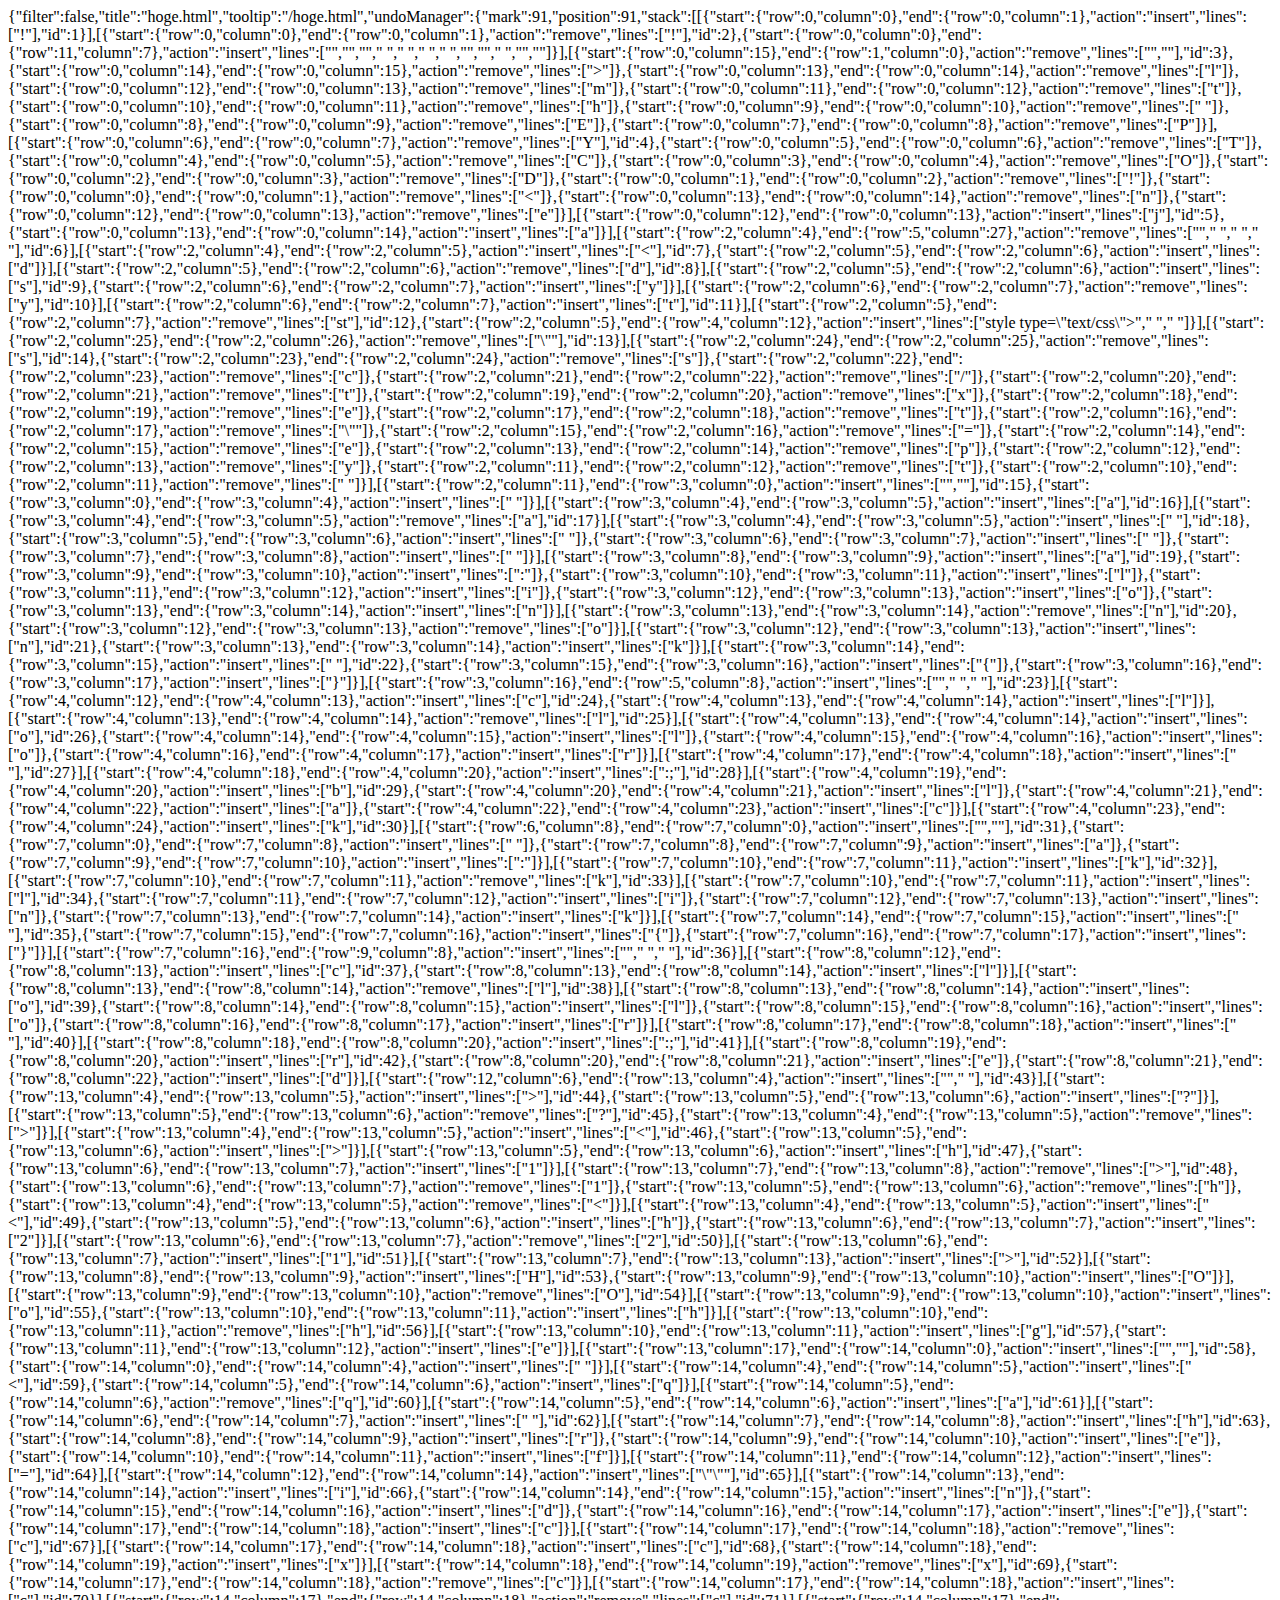
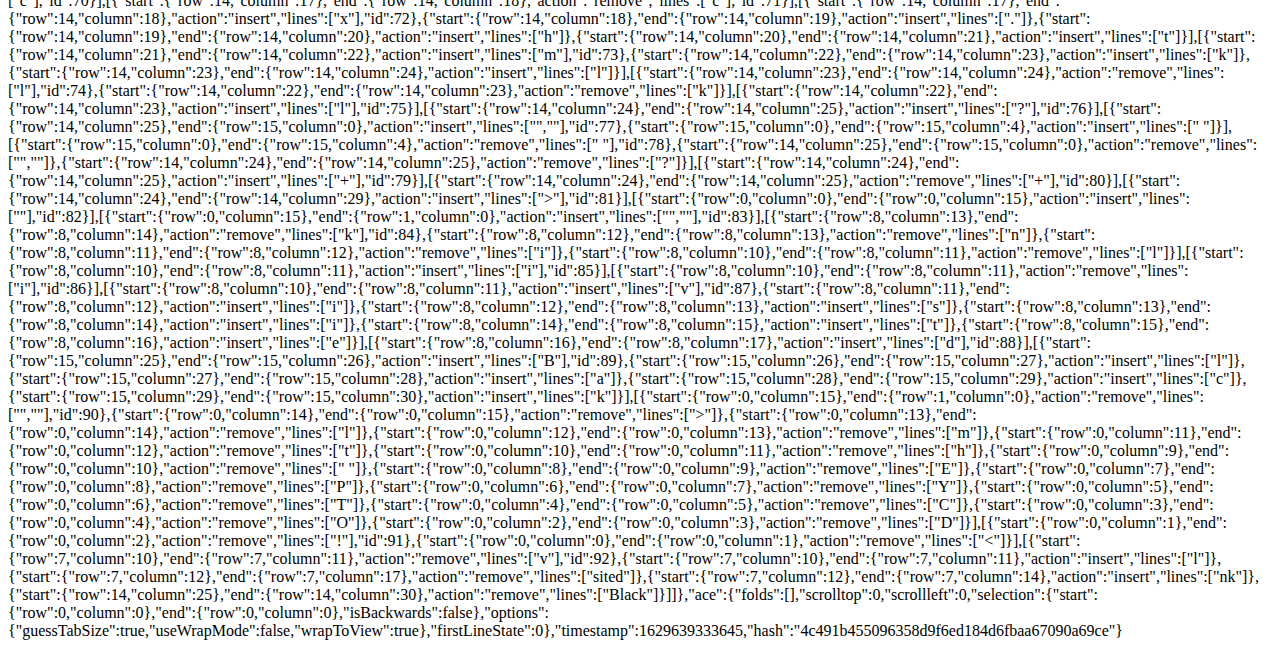
<file: .c9/metadata/environment/hoge.html>
{"filter":false,"title":"hoge.html","tooltip":"/hoge.html","undoManager":{"mark":91,"position":91,"stack":[[{"start":{"row":0,"column":0},"end":{"row":0,"column":1},"action":"insert","lines":["!"],"id":1}],[{"start":{"row":0,"column":0},"end":{"row":0,"column":1},"action":"remove","lines":["!"],"id":2},{"start":{"row":0,"column":0},"end":{"row":11,"column":7},"action":"insert","lines":["<!DOCTYPE html>","<html lang=\"en\">","<head>","    <meta charset=\"UTF-8\">","    <meta name=\"viewport\" content=\"width=device-width, initial-scale=1.0\">","    <meta http-equiv=\"X-UA-Compatible\" content=\"ie=edge\">","    <title>Document</title>","</head>","<body>","    ","</body>","</html>"]}],[{"start":{"row":0,"column":15},"end":{"row":1,"column":0},"action":"remove","lines":["",""],"id":3},{"start":{"row":0,"column":14},"end":{"row":0,"column":15},"action":"remove","lines":[">"]},{"start":{"row":0,"column":13},"end":{"row":0,"column":14},"action":"remove","lines":["l"]},{"start":{"row":0,"column":12},"end":{"row":0,"column":13},"action":"remove","lines":["m"]},{"start":{"row":0,"column":11},"end":{"row":0,"column":12},"action":"remove","lines":["t"]},{"start":{"row":0,"column":10},"end":{"row":0,"column":11},"action":"remove","lines":["h"]},{"start":{"row":0,"column":9},"end":{"row":0,"column":10},"action":"remove","lines":[" "]},{"start":{"row":0,"column":8},"end":{"row":0,"column":9},"action":"remove","lines":["E"]},{"start":{"row":0,"column":7},"end":{"row":0,"column":8},"action":"remove","lines":["P"]}],[{"start":{"row":0,"column":6},"end":{"row":0,"column":7},"action":"remove","lines":["Y"],"id":4},{"start":{"row":0,"column":5},"end":{"row":0,"column":6},"action":"remove","lines":["T"]},{"start":{"row":0,"column":4},"end":{"row":0,"column":5},"action":"remove","lines":["C"]},{"start":{"row":0,"column":3},"end":{"row":0,"column":4},"action":"remove","lines":["O"]},{"start":{"row":0,"column":2},"end":{"row":0,"column":3},"action":"remove","lines":["D"]},{"start":{"row":0,"column":1},"end":{"row":0,"column":2},"action":"remove","lines":["!"]},{"start":{"row":0,"column":0},"end":{"row":0,"column":1},"action":"remove","lines":["<"]},{"start":{"row":0,"column":13},"end":{"row":0,"column":14},"action":"remove","lines":["n"]},{"start":{"row":0,"column":12},"end":{"row":0,"column":13},"action":"remove","lines":["e"]}],[{"start":{"row":0,"column":12},"end":{"row":0,"column":13},"action":"insert","lines":["j"],"id":5},{"start":{"row":0,"column":13},"end":{"row":0,"column":14},"action":"insert","lines":["a"]}],[{"start":{"row":2,"column":4},"end":{"row":5,"column":27},"action":"remove","lines":["<meta charset=\"UTF-8\">","    <meta name=\"viewport\" content=\"width=device-width, initial-scale=1.0\">","    <meta http-equiv=\"X-UA-Compatible\" content=\"ie=edge\">","    <title>Document</title>"],"id":6}],[{"start":{"row":2,"column":4},"end":{"row":2,"column":5},"action":"insert","lines":["<"],"id":7},{"start":{"row":2,"column":5},"end":{"row":2,"column":6},"action":"insert","lines":["d"]}],[{"start":{"row":2,"column":5},"end":{"row":2,"column":6},"action":"remove","lines":["d"],"id":8}],[{"start":{"row":2,"column":5},"end":{"row":2,"column":6},"action":"insert","lines":["s"],"id":9},{"start":{"row":2,"column":6},"end":{"row":2,"column":7},"action":"insert","lines":["y"]}],[{"start":{"row":2,"column":6},"end":{"row":2,"column":7},"action":"remove","lines":["y"],"id":10}],[{"start":{"row":2,"column":6},"end":{"row":2,"column":7},"action":"insert","lines":["t"],"id":11}],[{"start":{"row":2,"column":5},"end":{"row":2,"column":7},"action":"remove","lines":["st"],"id":12},{"start":{"row":2,"column":5},"end":{"row":4,"column":12},"action":"insert","lines":["style type=\"text/css\">","        ","    </style>"]}],[{"start":{"row":2,"column":25},"end":{"row":2,"column":26},"action":"remove","lines":["\""],"id":13}],[{"start":{"row":2,"column":24},"end":{"row":2,"column":25},"action":"remove","lines":["s"],"id":14},{"start":{"row":2,"column":23},"end":{"row":2,"column":24},"action":"remove","lines":["s"]},{"start":{"row":2,"column":22},"end":{"row":2,"column":23},"action":"remove","lines":["c"]},{"start":{"row":2,"column":21},"end":{"row":2,"column":22},"action":"remove","lines":["/"]},{"start":{"row":2,"column":20},"end":{"row":2,"column":21},"action":"remove","lines":["t"]},{"start":{"row":2,"column":19},"end":{"row":2,"column":20},"action":"remove","lines":["x"]},{"start":{"row":2,"column":18},"end":{"row":2,"column":19},"action":"remove","lines":["e"]},{"start":{"row":2,"column":17},"end":{"row":2,"column":18},"action":"remove","lines":["t"]},{"start":{"row":2,"column":16},"end":{"row":2,"column":17},"action":"remove","lines":["\""]},{"start":{"row":2,"column":15},"end":{"row":2,"column":16},"action":"remove","lines":["="]},{"start":{"row":2,"column":14},"end":{"row":2,"column":15},"action":"remove","lines":["e"]},{"start":{"row":2,"column":13},"end":{"row":2,"column":14},"action":"remove","lines":["p"]},{"start":{"row":2,"column":12},"end":{"row":2,"column":13},"action":"remove","lines":["y"]},{"start":{"row":2,"column":11},"end":{"row":2,"column":12},"action":"remove","lines":["t"]},{"start":{"row":2,"column":10},"end":{"row":2,"column":11},"action":"remove","lines":[" "]}],[{"start":{"row":2,"column":11},"end":{"row":3,"column":0},"action":"insert","lines":["",""],"id":15},{"start":{"row":3,"column":0},"end":{"row":3,"column":4},"action":"insert","lines":["    "]}],[{"start":{"row":3,"column":4},"end":{"row":3,"column":5},"action":"insert","lines":["a"],"id":16}],[{"start":{"row":3,"column":4},"end":{"row":3,"column":5},"action":"remove","lines":["a"],"id":17}],[{"start":{"row":3,"column":4},"end":{"row":3,"column":5},"action":"insert","lines":[" "],"id":18},{"start":{"row":3,"column":5},"end":{"row":3,"column":6},"action":"insert","lines":[" "]},{"start":{"row":3,"column":6},"end":{"row":3,"column":7},"action":"insert","lines":[" "]},{"start":{"row":3,"column":7},"end":{"row":3,"column":8},"action":"insert","lines":[" "]}],[{"start":{"row":3,"column":8},"end":{"row":3,"column":9},"action":"insert","lines":["a"],"id":19},{"start":{"row":3,"column":9},"end":{"row":3,"column":10},"action":"insert","lines":[":"]},{"start":{"row":3,"column":10},"end":{"row":3,"column":11},"action":"insert","lines":["l"]},{"start":{"row":3,"column":11},"end":{"row":3,"column":12},"action":"insert","lines":["i"]},{"start":{"row":3,"column":12},"end":{"row":3,"column":13},"action":"insert","lines":["o"]},{"start":{"row":3,"column":13},"end":{"row":3,"column":14},"action":"insert","lines":["n"]}],[{"start":{"row":3,"column":13},"end":{"row":3,"column":14},"action":"remove","lines":["n"],"id":20},{"start":{"row":3,"column":12},"end":{"row":3,"column":13},"action":"remove","lines":["o"]}],[{"start":{"row":3,"column":12},"end":{"row":3,"column":13},"action":"insert","lines":["n"],"id":21},{"start":{"row":3,"column":13},"end":{"row":3,"column":14},"action":"insert","lines":["k"]}],[{"start":{"row":3,"column":14},"end":{"row":3,"column":15},"action":"insert","lines":[" "],"id":22},{"start":{"row":3,"column":15},"end":{"row":3,"column":16},"action":"insert","lines":["{"]},{"start":{"row":3,"column":16},"end":{"row":3,"column":17},"action":"insert","lines":["}"]}],[{"start":{"row":3,"column":16},"end":{"row":5,"column":8},"action":"insert","lines":["","            ","        "],"id":23}],[{"start":{"row":4,"column":12},"end":{"row":4,"column":13},"action":"insert","lines":["c"],"id":24},{"start":{"row":4,"column":13},"end":{"row":4,"column":14},"action":"insert","lines":["l"]}],[{"start":{"row":4,"column":13},"end":{"row":4,"column":14},"action":"remove","lines":["l"],"id":25}],[{"start":{"row":4,"column":13},"end":{"row":4,"column":14},"action":"insert","lines":["o"],"id":26},{"start":{"row":4,"column":14},"end":{"row":4,"column":15},"action":"insert","lines":["l"]},{"start":{"row":4,"column":15},"end":{"row":4,"column":16},"action":"insert","lines":["o"]},{"start":{"row":4,"column":16},"end":{"row":4,"column":17},"action":"insert","lines":["r"]}],[{"start":{"row":4,"column":17},"end":{"row":4,"column":18},"action":"insert","lines":[" "],"id":27}],[{"start":{"row":4,"column":18},"end":{"row":4,"column":20},"action":"insert","lines":[":;"],"id":28}],[{"start":{"row":4,"column":19},"end":{"row":4,"column":20},"action":"insert","lines":["b"],"id":29},{"start":{"row":4,"column":20},"end":{"row":4,"column":21},"action":"insert","lines":["l"]},{"start":{"row":4,"column":21},"end":{"row":4,"column":22},"action":"insert","lines":["a"]},{"start":{"row":4,"column":22},"end":{"row":4,"column":23},"action":"insert","lines":["c"]}],[{"start":{"row":4,"column":23},"end":{"row":4,"column":24},"action":"insert","lines":["k"],"id":30}],[{"start":{"row":6,"column":8},"end":{"row":7,"column":0},"action":"insert","lines":["",""],"id":31},{"start":{"row":7,"column":0},"end":{"row":7,"column":8},"action":"insert","lines":["        "]},{"start":{"row":7,"column":8},"end":{"row":7,"column":9},"action":"insert","lines":["a"]},{"start":{"row":7,"column":9},"end":{"row":7,"column":10},"action":"insert","lines":[":"]}],[{"start":{"row":7,"column":10},"end":{"row":7,"column":11},"action":"insert","lines":["k"],"id":32}],[{"start":{"row":7,"column":10},"end":{"row":7,"column":11},"action":"remove","lines":["k"],"id":33}],[{"start":{"row":7,"column":10},"end":{"row":7,"column":11},"action":"insert","lines":["l"],"id":34},{"start":{"row":7,"column":11},"end":{"row":7,"column":12},"action":"insert","lines":["i"]},{"start":{"row":7,"column":12},"end":{"row":7,"column":13},"action":"insert","lines":["n"]},{"start":{"row":7,"column":13},"end":{"row":7,"column":14},"action":"insert","lines":["k"]}],[{"start":{"row":7,"column":14},"end":{"row":7,"column":15},"action":"insert","lines":[" "],"id":35},{"start":{"row":7,"column":15},"end":{"row":7,"column":16},"action":"insert","lines":["{"]},{"start":{"row":7,"column":16},"end":{"row":7,"column":17},"action":"insert","lines":["}"]}],[{"start":{"row":7,"column":16},"end":{"row":9,"column":8},"action":"insert","lines":["","            ","        "],"id":36}],[{"start":{"row":8,"column":12},"end":{"row":8,"column":13},"action":"insert","lines":["c"],"id":37},{"start":{"row":8,"column":13},"end":{"row":8,"column":14},"action":"insert","lines":["l"]}],[{"start":{"row":8,"column":13},"end":{"row":8,"column":14},"action":"remove","lines":["l"],"id":38}],[{"start":{"row":8,"column":13},"end":{"row":8,"column":14},"action":"insert","lines":["o"],"id":39},{"start":{"row":8,"column":14},"end":{"row":8,"column":15},"action":"insert","lines":["l"]},{"start":{"row":8,"column":15},"end":{"row":8,"column":16},"action":"insert","lines":["o"]},{"start":{"row":8,"column":16},"end":{"row":8,"column":17},"action":"insert","lines":["r"]}],[{"start":{"row":8,"column":17},"end":{"row":8,"column":18},"action":"insert","lines":[" "],"id":40}],[{"start":{"row":8,"column":18},"end":{"row":8,"column":20},"action":"insert","lines":[":;"],"id":41}],[{"start":{"row":8,"column":19},"end":{"row":8,"column":20},"action":"insert","lines":["r"],"id":42},{"start":{"row":8,"column":20},"end":{"row":8,"column":21},"action":"insert","lines":["e"]},{"start":{"row":8,"column":21},"end":{"row":8,"column":22},"action":"insert","lines":["d"]}],[{"start":{"row":12,"column":6},"end":{"row":13,"column":4},"action":"insert","lines":["","    "],"id":43}],[{"start":{"row":13,"column":4},"end":{"row":13,"column":5},"action":"insert","lines":[">"],"id":44},{"start":{"row":13,"column":5},"end":{"row":13,"column":6},"action":"insert","lines":["?"]}],[{"start":{"row":13,"column":5},"end":{"row":13,"column":6},"action":"remove","lines":["?"],"id":45},{"start":{"row":13,"column":4},"end":{"row":13,"column":5},"action":"remove","lines":[">"]}],[{"start":{"row":13,"column":4},"end":{"row":13,"column":5},"action":"insert","lines":["<"],"id":46},{"start":{"row":13,"column":5},"end":{"row":13,"column":6},"action":"insert","lines":[">"]}],[{"start":{"row":13,"column":5},"end":{"row":13,"column":6},"action":"insert","lines":["h"],"id":47},{"start":{"row":13,"column":6},"end":{"row":13,"column":7},"action":"insert","lines":["1"]}],[{"start":{"row":13,"column":7},"end":{"row":13,"column":8},"action":"remove","lines":[">"],"id":48},{"start":{"row":13,"column":6},"end":{"row":13,"column":7},"action":"remove","lines":["1"]},{"start":{"row":13,"column":5},"end":{"row":13,"column":6},"action":"remove","lines":["h"]},{"start":{"row":13,"column":4},"end":{"row":13,"column":5},"action":"remove","lines":["<"]}],[{"start":{"row":13,"column":4},"end":{"row":13,"column":5},"action":"insert","lines":["<"],"id":49},{"start":{"row":13,"column":5},"end":{"row":13,"column":6},"action":"insert","lines":["h"]},{"start":{"row":13,"column":6},"end":{"row":13,"column":7},"action":"insert","lines":["2"]}],[{"start":{"row":13,"column":6},"end":{"row":13,"column":7},"action":"remove","lines":["2"],"id":50}],[{"start":{"row":13,"column":6},"end":{"row":13,"column":7},"action":"insert","lines":["1"],"id":51}],[{"start":{"row":13,"column":7},"end":{"row":13,"column":13},"action":"insert","lines":["></h1>"],"id":52}],[{"start":{"row":13,"column":8},"end":{"row":13,"column":9},"action":"insert","lines":["H"],"id":53},{"start":{"row":13,"column":9},"end":{"row":13,"column":10},"action":"insert","lines":["O"]}],[{"start":{"row":13,"column":9},"end":{"row":13,"column":10},"action":"remove","lines":["O"],"id":54}],[{"start":{"row":13,"column":9},"end":{"row":13,"column":10},"action":"insert","lines":["o"],"id":55},{"start":{"row":13,"column":10},"end":{"row":13,"column":11},"action":"insert","lines":["h"]}],[{"start":{"row":13,"column":10},"end":{"row":13,"column":11},"action":"remove","lines":["h"],"id":56}],[{"start":{"row":13,"column":10},"end":{"row":13,"column":11},"action":"insert","lines":["g"],"id":57},{"start":{"row":13,"column":11},"end":{"row":13,"column":12},"action":"insert","lines":["e"]}],[{"start":{"row":13,"column":17},"end":{"row":14,"column":0},"action":"insert","lines":["",""],"id":58},{"start":{"row":14,"column":0},"end":{"row":14,"column":4},"action":"insert","lines":["    "]}],[{"start":{"row":14,"column":4},"end":{"row":14,"column":5},"action":"insert","lines":["<"],"id":59},{"start":{"row":14,"column":5},"end":{"row":14,"column":6},"action":"insert","lines":["q"]}],[{"start":{"row":14,"column":5},"end":{"row":14,"column":6},"action":"remove","lines":["q"],"id":60}],[{"start":{"row":14,"column":5},"end":{"row":14,"column":6},"action":"insert","lines":["a"],"id":61}],[{"start":{"row":14,"column":6},"end":{"row":14,"column":7},"action":"insert","lines":[" "],"id":62}],[{"start":{"row":14,"column":7},"end":{"row":14,"column":8},"action":"insert","lines":["h"],"id":63},{"start":{"row":14,"column":8},"end":{"row":14,"column":9},"action":"insert","lines":["r"]},{"start":{"row":14,"column":9},"end":{"row":14,"column":10},"action":"insert","lines":["e"]},{"start":{"row":14,"column":10},"end":{"row":14,"column":11},"action":"insert","lines":["f"]}],[{"start":{"row":14,"column":11},"end":{"row":14,"column":12},"action":"insert","lines":["="],"id":64}],[{"start":{"row":14,"column":12},"end":{"row":14,"column":14},"action":"insert","lines":["\"\""],"id":65}],[{"start":{"row":14,"column":13},"end":{"row":14,"column":14},"action":"insert","lines":["i"],"id":66},{"start":{"row":14,"column":14},"end":{"row":14,"column":15},"action":"insert","lines":["n"]},{"start":{"row":14,"column":15},"end":{"row":14,"column":16},"action":"insert","lines":["d"]},{"start":{"row":14,"column":16},"end":{"row":14,"column":17},"action":"insert","lines":["e"]},{"start":{"row":14,"column":17},"end":{"row":14,"column":18},"action":"insert","lines":["c"]}],[{"start":{"row":14,"column":17},"end":{"row":14,"column":18},"action":"remove","lines":["c"],"id":67}],[{"start":{"row":14,"column":17},"end":{"row":14,"column":18},"action":"insert","lines":["c"],"id":68},{"start":{"row":14,"column":18},"end":{"row":14,"column":19},"action":"insert","lines":["x"]}],[{"start":{"row":14,"column":18},"end":{"row":14,"column":19},"action":"remove","lines":["x"],"id":69},{"start":{"row":14,"column":17},"end":{"row":14,"column":18},"action":"remove","lines":["c"]}],[{"start":{"row":14,"column":17},"end":{"row":14,"column":18},"action":"insert","lines":["c"],"id":70}],[{"start":{"row":14,"column":17},"end":{"row":14,"column":18},"action":"remove","lines":["c"],"id":71}],[{"start":{"row":14,"column":17},"end":{"row":14,"column":18},"action":"insert","lines":["x"],"id":72},{"start":{"row":14,"column":18},"end":{"row":14,"column":19},"action":"insert","lines":["."]},{"start":{"row":14,"column":19},"end":{"row":14,"column":20},"action":"insert","lines":["h"]},{"start":{"row":14,"column":20},"end":{"row":14,"column":21},"action":"insert","lines":["t"]}],[{"start":{"row":14,"column":21},"end":{"row":14,"column":22},"action":"insert","lines":["m"],"id":73},{"start":{"row":14,"column":22},"end":{"row":14,"column":23},"action":"insert","lines":["k"]},{"start":{"row":14,"column":23},"end":{"row":14,"column":24},"action":"insert","lines":["l"]}],[{"start":{"row":14,"column":23},"end":{"row":14,"column":24},"action":"remove","lines":["l"],"id":74},{"start":{"row":14,"column":22},"end":{"row":14,"column":23},"action":"remove","lines":["k"]}],[{"start":{"row":14,"column":22},"end":{"row":14,"column":23},"action":"insert","lines":["l"],"id":75}],[{"start":{"row":14,"column":24},"end":{"row":14,"column":25},"action":"insert","lines":["?"],"id":76}],[{"start":{"row":14,"column":25},"end":{"row":15,"column":0},"action":"insert","lines":["",""],"id":77},{"start":{"row":15,"column":0},"end":{"row":15,"column":4},"action":"insert","lines":["    "]}],[{"start":{"row":15,"column":0},"end":{"row":15,"column":4},"action":"remove","lines":["    "],"id":78},{"start":{"row":14,"column":25},"end":{"row":15,"column":0},"action":"remove","lines":["",""]},{"start":{"row":14,"column":24},"end":{"row":14,"column":25},"action":"remove","lines":["?"]}],[{"start":{"row":14,"column":24},"end":{"row":14,"column":25},"action":"insert","lines":["+"],"id":79}],[{"start":{"row":14,"column":24},"end":{"row":14,"column":25},"action":"remove","lines":["+"],"id":80}],[{"start":{"row":14,"column":24},"end":{"row":14,"column":29},"action":"insert","lines":["></a>"],"id":81}],[{"start":{"row":0,"column":0},"end":{"row":0,"column":15},"action":"insert","lines":["<!DOCTYPE html>"],"id":82}],[{"start":{"row":0,"column":15},"end":{"row":1,"column":0},"action":"insert","lines":["",""],"id":83}],[{"start":{"row":8,"column":13},"end":{"row":8,"column":14},"action":"remove","lines":["k"],"id":84},{"start":{"row":8,"column":12},"end":{"row":8,"column":13},"action":"remove","lines":["n"]},{"start":{"row":8,"column":11},"end":{"row":8,"column":12},"action":"remove","lines":["i"]},{"start":{"row":8,"column":10},"end":{"row":8,"column":11},"action":"remove","lines":["l"]}],[{"start":{"row":8,"column":10},"end":{"row":8,"column":11},"action":"insert","lines":["i"],"id":85}],[{"start":{"row":8,"column":10},"end":{"row":8,"column":11},"action":"remove","lines":["i"],"id":86}],[{"start":{"row":8,"column":10},"end":{"row":8,"column":11},"action":"insert","lines":["v"],"id":87},{"start":{"row":8,"column":11},"end":{"row":8,"column":12},"action":"insert","lines":["i"]},{"start":{"row":8,"column":12},"end":{"row":8,"column":13},"action":"insert","lines":["s"]},{"start":{"row":8,"column":13},"end":{"row":8,"column":14},"action":"insert","lines":["i"]},{"start":{"row":8,"column":14},"end":{"row":8,"column":15},"action":"insert","lines":["t"]},{"start":{"row":8,"column":15},"end":{"row":8,"column":16},"action":"insert","lines":["e"]}],[{"start":{"row":8,"column":16},"end":{"row":8,"column":17},"action":"insert","lines":["d"],"id":88}],[{"start":{"row":15,"column":25},"end":{"row":15,"column":26},"action":"insert","lines":["B"],"id":89},{"start":{"row":15,"column":26},"end":{"row":15,"column":27},"action":"insert","lines":["l"]},{"start":{"row":15,"column":27},"end":{"row":15,"column":28},"action":"insert","lines":["a"]},{"start":{"row":15,"column":28},"end":{"row":15,"column":29},"action":"insert","lines":["c"]},{"start":{"row":15,"column":29},"end":{"row":15,"column":30},"action":"insert","lines":["k"]}],[{"start":{"row":0,"column":15},"end":{"row":1,"column":0},"action":"remove","lines":["",""],"id":90},{"start":{"row":0,"column":14},"end":{"row":0,"column":15},"action":"remove","lines":[">"]},{"start":{"row":0,"column":13},"end":{"row":0,"column":14},"action":"remove","lines":["l"]},{"start":{"row":0,"column":12},"end":{"row":0,"column":13},"action":"remove","lines":["m"]},{"start":{"row":0,"column":11},"end":{"row":0,"column":12},"action":"remove","lines":["t"]},{"start":{"row":0,"column":10},"end":{"row":0,"column":11},"action":"remove","lines":["h"]},{"start":{"row":0,"column":9},"end":{"row":0,"column":10},"action":"remove","lines":[" "]},{"start":{"row":0,"column":8},"end":{"row":0,"column":9},"action":"remove","lines":["E"]},{"start":{"row":0,"column":7},"end":{"row":0,"column":8},"action":"remove","lines":["P"]},{"start":{"row":0,"column":6},"end":{"row":0,"column":7},"action":"remove","lines":["Y"]},{"start":{"row":0,"column":5},"end":{"row":0,"column":6},"action":"remove","lines":["T"]},{"start":{"row":0,"column":4},"end":{"row":0,"column":5},"action":"remove","lines":["C"]},{"start":{"row":0,"column":3},"end":{"row":0,"column":4},"action":"remove","lines":["O"]},{"start":{"row":0,"column":2},"end":{"row":0,"column":3},"action":"remove","lines":["D"]}],[{"start":{"row":0,"column":1},"end":{"row":0,"column":2},"action":"remove","lines":["!"],"id":91},{"start":{"row":0,"column":0},"end":{"row":0,"column":1},"action":"remove","lines":["<"]}],[{"start":{"row":7,"column":10},"end":{"row":7,"column":11},"action":"remove","lines":["v"],"id":92},{"start":{"row":7,"column":10},"end":{"row":7,"column":11},"action":"insert","lines":["l"]},{"start":{"row":7,"column":12},"end":{"row":7,"column":17},"action":"remove","lines":["sited"]},{"start":{"row":7,"column":12},"end":{"row":7,"column":14},"action":"insert","lines":["nk"]},{"start":{"row":14,"column":25},"end":{"row":14,"column":30},"action":"remove","lines":["Black"]}]]},"ace":{"folds":[],"scrolltop":0,"scrollleft":0,"selection":{"start":{"row":0,"column":0},"end":{"row":0,"column":0},"isBackwards":false},"options":{"guessTabSize":true,"useWrapMode":false,"wrapToView":true},"firstLineState":0},"timestamp":1629639333645,"hash":"4c491b455096358d9f6ed184d6fbaa67090a69ce"}
</file>
